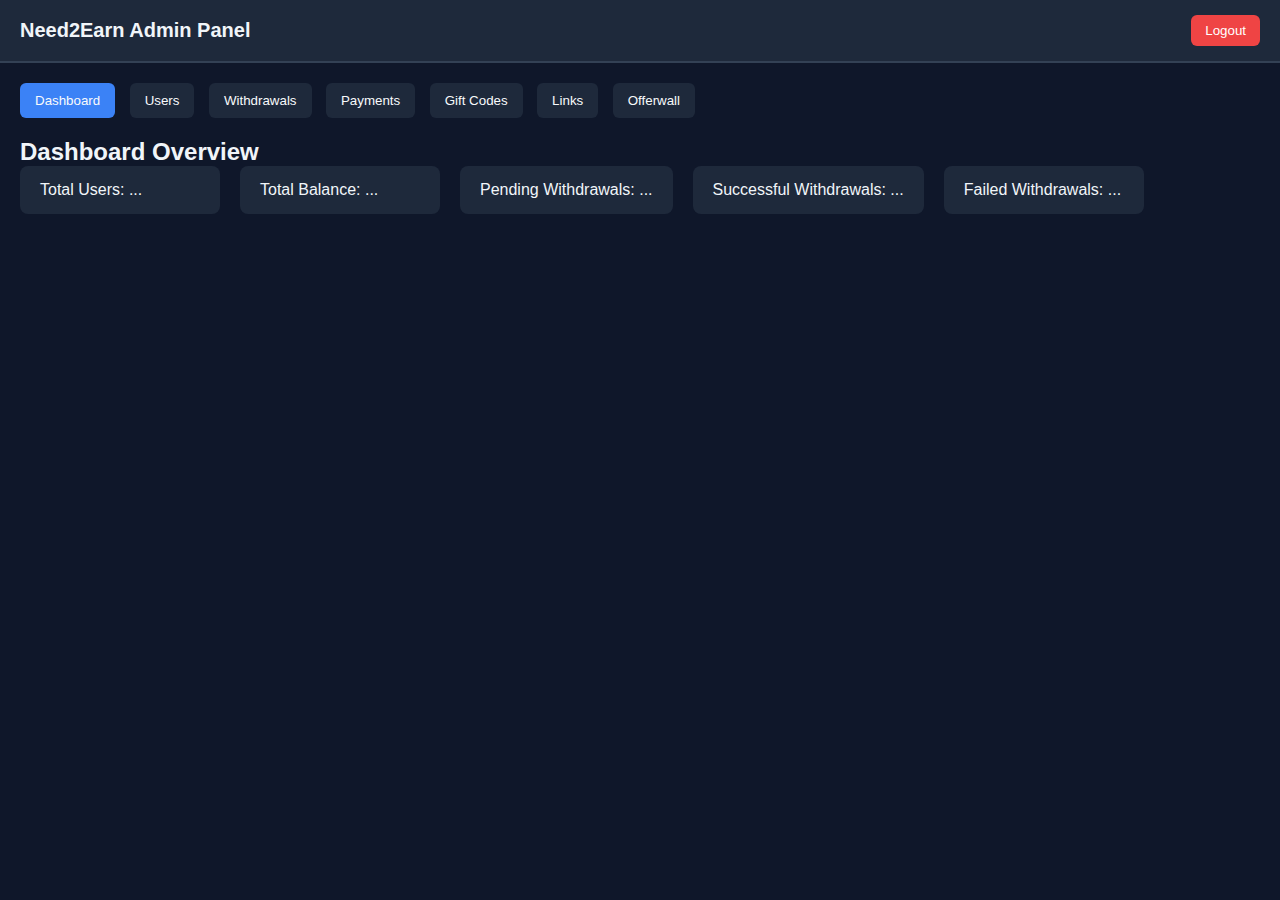
<file: index.html>
<!DOCTYPE html>
<html lang="en">
<head>
  <meta charset="UTF-8">
  <meta http-equiv="refresh" content="0; url=admin.html">
  <title>Redirecting...</title>
  <script>
    // Fallback in case the meta refresh doesn't work
    window.location.href = "admin.html";
  </script>
</head>
<body>
  <p>If you are not redirected automatically, <a href="admin.html">click here</a>.</p>
</body>
</html>
</file>
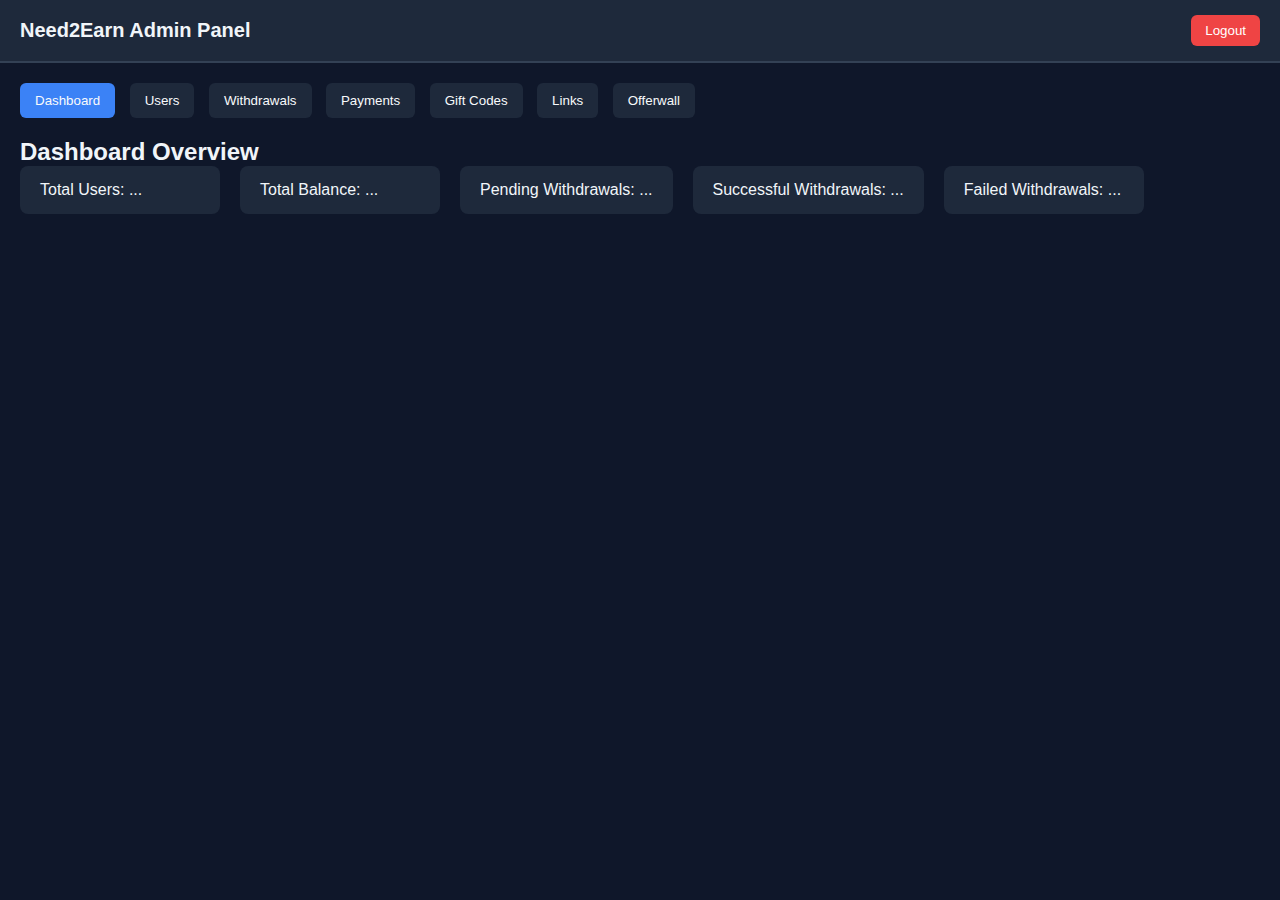
<file: admin.html>
<!DOCTYPE html>
<html lang="en">
<head>
  <meta charset="UTF-8" />
  <meta name="viewport" content="width=device-width, initial-scale=1.0" />
  <title>Admin Dashboard | Need2Earn</title>
  <link rel="stylesheet" href="global_style.css" />
  <style>
    body {
      background: #0f172a;
      color: #f1f5f9;
      font-family: 'Poppins', sans-serif;
      margin: 0;
      padding: 0;
    }
    header {
      background: #1e293b;
      padding: 15px 20px;
      display: flex;
      justify-content: space-between;
      align-items: center;
      border-bottom: 2px solid #334155;
    }
    header h1 {
      font-size: 20px;
      font-weight: 600;
    }
    button.logout {
      background: #ef4444;
      color: white;
      border: none;
      padding: 8px 14px;
      border-radius: 6px;
      cursor: pointer;
    }
    .container {
      padding: 20px;
    }
    nav {
      margin-bottom: 20px;
    }
    nav button {
      background: #1e293b;
      color: #f8fafc;
      border: none;
      padding: 10px 15px;
      border-radius: 6px;
      margin-right: 10px;
      cursor: pointer;
    }
    nav button.active {
      background: #3b82f6;
    }
    .stats {
      display: flex;
      gap: 20px;
      flex-wrap: wrap;
      margin-bottom: 20px;
    }
    .stat-card {
      background: #1e293b;
      padding: 15px 20px;
      border-radius: 8px;
      min-width: 200px;
    }
    table {
      width: 100%;
      border-collapse: collapse;
      margin-top: 10px;
      background: #1e293b;
      border-radius: 8px;
      overflow: hidden;
    }
    th, td {
      padding: 10px;
      border-bottom: 1px solid #334155;
      text-align: left;
    }
    th {
      background: #334155;
      color: #e2e8f0;
      cursor: pointer;
    }
    tr:hover {
      background: #2d3a54;
    }
    input.search {
      margin-bottom: 10px;
      padding: 8px;
      width: 250px;
      border-radius: 6px;
      border: 1px solid #475569;
      background: #0f172a;
      color: white;
    }
    .action-btn {
      padding: 6px 10px;
      border: none;
      border-radius: 6px;
      cursor: pointer;
    }
    .accept {
      background: #10b981;
      color: white;
    }
    .reject {
      background: #ef4444;
      color: white;
    }
    .edit {
      background: #3b82f6;
      color: white;
    }
  </style>
</head>
<body>
  <header>
    <h1>Need2Earn Admin Panel</h1>
    <button class="logout" onclick="logout()">Logout</button>
  </header>

  <div class="container">
    <nav>
      <button class="active" onclick="showSection('dashboard')">Dashboard</button>
      <button onclick="showSection('users')">Users</button>
      <button onclick="showSection('withdrawals')">Withdrawals</button>
      <button onclick="showSection('payments')">Payments</button>
      <button onclick="showSection('giftcodes')">Gift Codes</button>
      <button onclick="showSection('links')">Links</button>
      <button onclick="showSection('offerwall')">Offerwall</button>
    </nav>

    <!-- Dashboard Section -->
    <div id="dashboard" class="section">
      <h2>Dashboard Overview</h2>
      <div class="stats">
        <div class="stat-card" id="totalUsers">Total Users: ...</div>
        <div class="stat-card" id="totalBalance">Total Balance: ...</div>
        <div class="stat-card" id="pendingWithdrawals">Pending Withdrawals: ...</div>
        <div class="stat-card" id="successWithdrawals">Successful Withdrawals: ...</div>
        <div class="stat-card" id="failedWithdrawals">Failed Withdrawals: ...</div>
      </div>
    </div>

    <!-- Users Table -->
    <div id="users" class="section" style="display:none;">
      <h2>Users</h2>
      <input type="text" class="search" id="searchUsers" placeholder="Search users..." onkeyup="filterTable('usersTable', this.value)">
      <table id="usersTable"></table>
    </div>

    <!-- Withdrawals -->
    <div id="withdrawals" class="section" style="display:none;">
      <h2>Withdrawals</h2>
      <input type="text" class="search" id="searchWithdrawals" placeholder="Search withdrawals..." onkeyup="filterTable('withdrawalsTable', this.value)">
      <table id="withdrawalsTable"></table>
    </div>

    <!-- Payments -->
    <div id="payments" class="section" style="display:none;">
      <h2>Payment Methods</h2>
      <input type="text" class="search" id="searchPayments" placeholder="Search payments..." onkeyup="filterTable('paymentsTable', this.value)">
      <table id="paymentsTable"></table>
    </div>

    <!-- Gift Codes -->
    <div id="giftcodes" class="section" style="display:none;">
      <h2>Gift Codes</h2>
      <input type="text" class="search" id="searchGiftCodes" placeholder="Search gift codes..." onkeyup="filterTable('giftcodesTable', this.value)">
      <table id="giftcodesTable"></table>
    </div>

    <!-- Links -->
    <div id="links" class="section" style="display:none;">
      <h2>Links</h2>
      <input type="text" class="search" id="searchLinks" placeholder="Search links..." onkeyup="filterTable('linksTable', this.value)">
      <table id="linksTable"></table>
    </div>

    <!-- Offerwall -->
    <div id="offerwall" class="section" style="display:none;">
      <h2>Offerwall Details</h2>
      <input type="text" class="search" id="searchOfferwall" placeholder="Search offerwall..." onkeyup="filterTable('offerwallTable', this.value)">
      <table id="offerwallTable"></table>
    </div>
  </div>

  <script type="module" src="admin_script.js"></script>
</body>
</html>
</file>
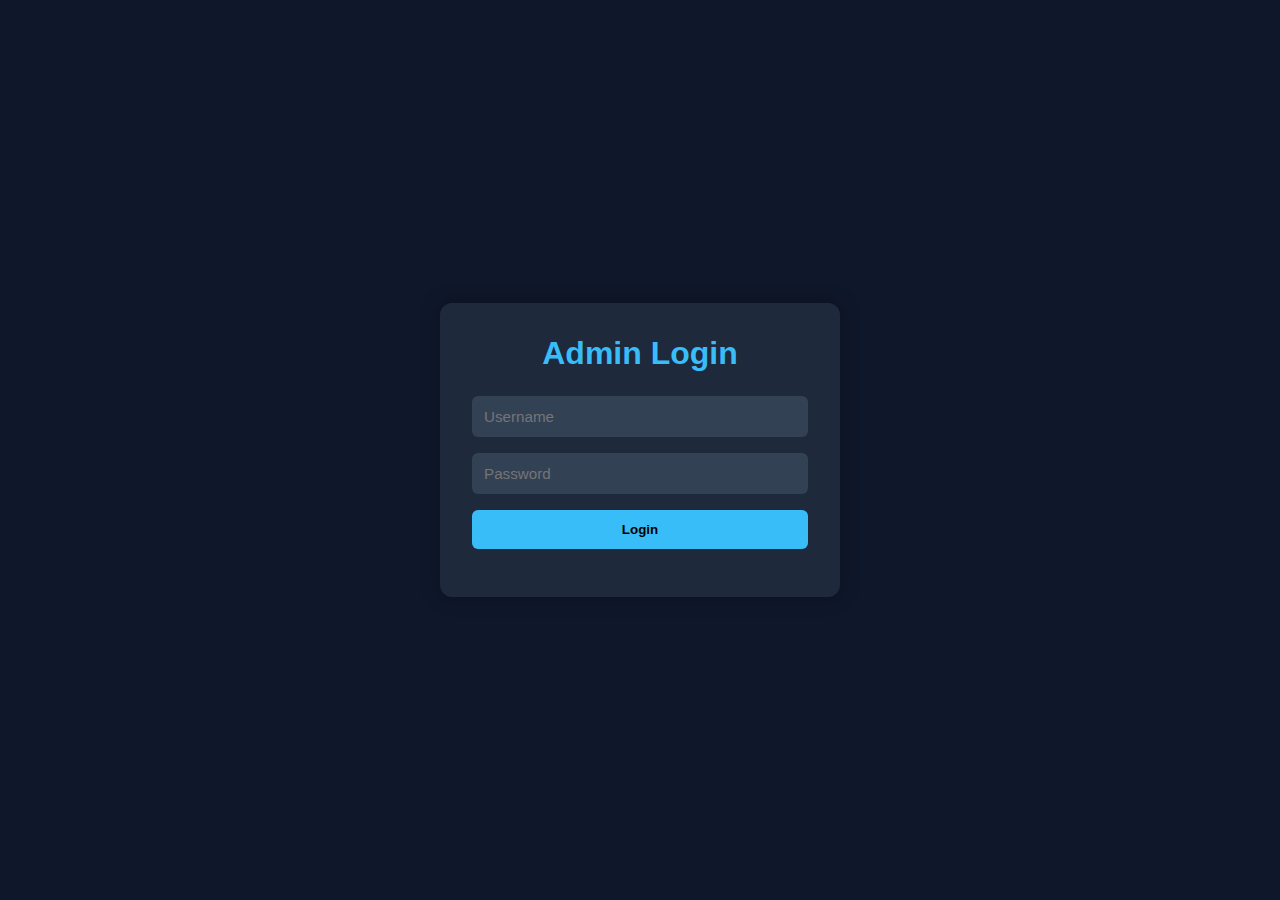
<file: admin_login.html>
<!DOCTYPE html>
<html lang="en">
<head>
  <meta charset="UTF-8" />
  <meta name="viewport" content="width=device-width, initial-scale=1.0" />
  <title>Admin Login | Need2Earn</title>
  <link rel="stylesheet" href="global_style.css" />
  <style>
    body {
      background: #0f172a;
      color: #f8fafc;
      display: flex;
      justify-content: center;
      align-items: center;
      height: 100vh;
      font-family: 'Poppins', sans-serif;
    }
    .login-container {
      background: #1e293b;
      padding: 2rem;
      border-radius: 12px;
      width: 100%;
      max-width: 400px;
      box-shadow: 0 0 20px rgba(0,0,0,0.3);
    }
    h1 {
      text-align: center;
      color: #38bdf8;
      margin-bottom: 1.5rem;
    }
    input {
      width: 100%;
      padding: 0.75rem;
      margin-bottom: 1rem;
      border: none;
      border-radius: 6px;
      background: #334155;
      color: #f8fafc;
    }
    button {
      width: 100%;
      padding: 0.75rem;
      background: #38bdf8;
      border: none;
      border-radius: 6px;
      font-weight: bold;
      cursor: pointer;
    }
    button:hover {
      background: #0ea5e9;
    }
    .error {
      color: #f87171;
      text-align: center;
      margin-top: 1rem;
    }
  </style>
</head>
<body>
  <div class="login-container">
    <h1>Admin Login</h1>
    <input type="text" id="adminUsername" placeholder="Username" />
    <input type="password" id="adminPassword" placeholder="Password" />
    <button onclick="adminLogin()">Login</button>
    <div id="errorMsg" class="error"></div>
  </div>

  <script type="module">
  import { createClient } from 'https://esm.sh/@supabase/supabase-js'
  const supabase = createClient(
    'https://hkfixjnwzkghapljsxzg.supabase.co',
    'eyJhbGciOiJIUzI1NiIsInR5cCI6IkpXVCJ9.eyJpc3MiOiJzdXBhYmFzZSIsInJlZiI6ImhrZml4am53emtnaGFwbGpzeHpnIiwicm9sZSI6ImFub24iLCJpYXQiOjE3NjExNDYyODgsImV4cCI6MjA3NjcyMjI4OH0.vfaXH70jFUlNzqynIKDKyCpIH5P0SrrwRWROjfIB5EI'
  )

  async function adminLogin() {
    const username = document.getElementById('adminUsername').value.trim()
    const password = document.getElementById('adminPassword').value.trim()
    const errorMsg = document.getElementById('errorMsg')
    errorMsg.textContent = ''

    const { data, error } = await supabase
      .from('admins')
      .select('*')
      .eq('username', username)
      .eq('password', password)
      .single()

    if (error || !data) {
      errorMsg.textContent = 'Invalid credentials'
      return
    }

    // Save admin session
    localStorage.setItem('adminLoggedIn', 'true')
    localStorage.setItem('adminUser', data.username)

    window.location.href = 'admin.html'
  }

  // ✅ Make it accessible to the HTML onclick
  window.adminLogin = adminLogin;
</script>

</body>
</html>
</file>
<file: global_style.css>
/* 🌑 Global Stake-like Theme for Need2Earn */
* {
  margin: 0;
  padding: 0;
  box-sizing: border-box;
  font-family: 'Poppins', sans-serif;
  user-select: none; /* disable text highlight */
  -webkit-tap-highlight-color: transparent; /* remove blue tap highlight */
  outline: none; /* remove blue outline */
}

body {
  background: linear-gradient(180deg, #0f172a, #1e293b);
  color: #f1f5f9;
  display: flex;
  flex-direction: column;
  min-height: 100vh;
  overflow-x: hidden;
  scroll-behavior: smooth;
}

/* 🔹 Header */
header {
  display: flex;
  justify-content: space-between;
  align-items: center;
  background: rgba(30, 41, 59, 0.85);
  backdrop-filter: blur(10px);
  padding: 15px 20px;
  border-bottom: 1px solid rgba(255, 255, 255, 0.1);
  position: sticky;
  top: 0;
  z-index: 100;
}

.logo {
  font-size: 1.6rem;
  font-weight: 700;
  color: #38bdf8;
  letter-spacing: 1px;
  text-shadow: 0 0 10px rgba(56,189,248,0.4);
}

.auth-btn {
  background: #38bdf8;
  color: #0f172a;
  border: none;
  padding: 8px 14px;
  border-radius: 8px;
  margin-left: 10px;
  font-weight: 600;
  cursor: pointer;
  transition: all 0.3s;
}

.auth-btn:hover {
  background: #0ea5e9;
  transform: translateY(-2px);
}

.balance {
  background: rgba(56,189,248,0.1);
  color: #38bdf8;
  padding: 6px 14px;
  border-radius: 10px;
  font-weight: 600;
}

/* 🔸 Main */
main {
  flex: 1;
  padding: 20px;
}

.tasks-section {
  display: grid;
  gap: 20px;
  animation: fadeIn 0.6s ease-in-out;
}

.task-card {
  background: rgba(255, 255, 255, 0.05);
  border: 1px solid rgba(255, 255, 255, 0.08);
  border-radius: 12px;
  padding: 20px;
  transition: all 0.3s;
  cursor: pointer;
}

.task-card:hover {
  transform: translateY(-5px);
  box-shadow: 0 0 15px rgba(56,189,248,0.2);
}

/* 🔻 Bottom Navigation */
.bottom-nav {
  display: flex;
  justify-content: space-around;
  align-items: center;
  background: rgba(15, 23, 42, 0.9);
  backdrop-filter: blur(12px);
  padding: 10px 0 8px;
  border-top: 1px solid rgba(255,255,255,0.1);
  position: fixed;
  bottom: 0;
  left: 0;
  width: 100%;
  animation: slideUp 0.5s ease;
}

.bottom-nav a {
  color: #94a3b8;
  text-decoration: none;
  text-align: center;
  flex: 1;
  font-size: 0.8rem;
  transition: all 0.3s;
  padding-top: 4px;
}

.bottom-nav i {
  display: block;
  margin: 0 auto 4px;
  width: 22px;
  height: 22px;
  stroke-width: 2;
  transition: all 0.3s;
}

.bottom-nav a.active,
.bottom-nav a:hover {
  color: #38bdf8;
  transform: translateY(-3px);
}

.bottom-nav a.active i,
.bottom-nav a:hover i {
  stroke: #38bdf8;
  transform: scale(1.1);
}

/* ✨ Animations */
@keyframes fadeIn {
  from { opacity: 0; transform: translateY(10px); }
  to { opacity: 1; transform: translateY(0); }
}

@keyframes slideUp {
  from { transform: translateY(100%); opacity: 0; }
  to { transform: translateY(0); opacity: 1; }
}

/* 📱 Responsive */
@media (max-width: 768px) {
  .logo { font-size: 1.3rem; }
  .auth-btn { padding: 6px 10px; }
  .task-card { padding: 15px; }
}

/* 🧾 Form & Input Styling (for signup/login pages) */
.card {
  background: rgba(255, 255, 255, 0.05);
  border: 1px solid rgba(255, 255, 255, 0.1);
  border-radius: 16px;
  padding: 25px 20px;
  max-width: 400px;
  margin: 60px auto;
  box-shadow: 0 0 20px rgba(56,189,248,0.05);
  animation: fadeIn 0.6s ease;
}

.card h2 {
  text-align: center;
  color: #38bdf8;
  margin-bottom: 20px;
}

form {
  display: flex;
  flex-direction: column;
  gap: 14px;
}

label {
  font-weight: 500;
  color: #cbd5e1;
  font-size: 0.9rem;
}

input {
  background: rgba(255, 255, 255, 0.07);
  border: 1px solid rgba(255, 255, 255, 0.1);
  border-radius: 10px;
  padding: 10px 14px;
  color: #f1f5f9;
  font-size: 0.95rem;
  transition: all 0.3s;
}

input:focus {
  border-color: #38bdf8;
  box-shadow: 0 0 8px rgba(56,189,248,0.3);
}

.btn-primary {
  background: #38bdf8;
  color: #0f172a;
  border: none;
  padding: 12px;
  border-radius: 10px;
  font-size: 1rem;
  font-weight: 600;
  cursor: pointer;
  transition: all 0.3s ease;
}

.btn-primary:hover {
  background: #0ea5e9;
  transform: translateY(-2px);
}

.redirect-text {
  text-align: center;
  margin-top: 10px;
  color: #94a3b8;
}

.redirect-text a {
  color: #38bdf8;
  text-decoration: none;
  font-weight: 500;
}

.message {
  text-align: center;
  margin-top: 12px;
  font-weight: 500;
  color: #f1f5f9;
}
/* 🧾 Form Styling - Global for Signup/Login/Profile */
.form-container {
  background: rgba(255, 255, 255, 0.03);
  border: 1px solid rgba(255, 255, 255, 0.08);
  border-radius: 14px;
  padding: 25px 20px;
  max-width: 400px;
  margin: 40px auto;
  box-shadow: 0 0 20px rgba(56, 189, 248, 0.08);
  animation: fadeIn 0.6s ease;
}

.form-container h2 {
  text-align: center;
  margin-bottom: 20px;
  font-size: 1.6rem;
  color: #38bdf8;
  text-shadow: 0 0 8px rgba(56, 189, 248, 0.4);
}

.input-group {
  margin-bottom: 18px;
  display: flex;
  flex-direction: column;
}

.input-group label {
  margin-bottom: 6px;
  font-weight: 500;
  color: #94a3b8;
  font-size: 0.9rem;
}

.input-group input {
  background: rgba(255, 255, 255, 0.05);
  border: 1px solid rgba(255, 255, 255, 0.1);
  color: #f1f5f9;
  padding: 10px 12px;
  border-radius: 8px;
  font-size: 1rem;
  transition: border 0.3s, box-shadow 0.3s;
}

.input-group input:focus {
  border-color: #38bdf8;
  box-shadow: 0 0 8px rgba(56, 189, 248, 0.3);
}

.submit-btn {
  width: 100%;
  background: #38bdf8;
  color: #0f172a;
  border: none;
  padding: 12px;
  border-radius: 10px;
  font-weight: 600;
  font-size: 1rem;
  cursor: pointer;
  transition: all 0.3s;
  margin-top: 10px;
}

.submit-btn:hover {
  background: #0ea5e9;
  transform: translateY(-2px);
  box-shadow: 0 0 12px rgba(56, 189, 248, 0.3);
}

.redirect-text {
  text-align: center;
  margin-top: 15px;
  font-size: 0.9rem;
  color: #94a3b8;
}

.redirect-text a {
  color: #38bdf8;
  text-decoration: none;
  font-weight: 600;
}

.redirect-text a:hover {
  text-decoration: underline;
}

#message {
  text-align: center;
  margin-top: 15px;
  font-size: 0.9rem;
}
.withdraw-options-grid {
  display: grid;
  grid-template-columns: 1fr 1fr;
  gap: 15px;
  margin-top: 15px;
  justify-items: center;
}

.withdraw-btn {
  padding: 25px 0;
  width: 120px;
  font-size: 20px;
  font-weight: 600;
  border-radius: 12px;
  border: 1px solid #38bdf8;
  background-color: rgba(56,189,248,0.2);
  color: #0f172a;
  cursor: pointer;
  transition: all 0.2s ease;
}

.withdraw-btn:hover {
  background-color: #38bdf8;
  color: #0f172a;
  transform: scale(1.05);
}

.withdraw-btn.active {
  background-color: #38bdf8;
  color: #0f172a;
  border: 2px solid #0f172a;
}
</file>
